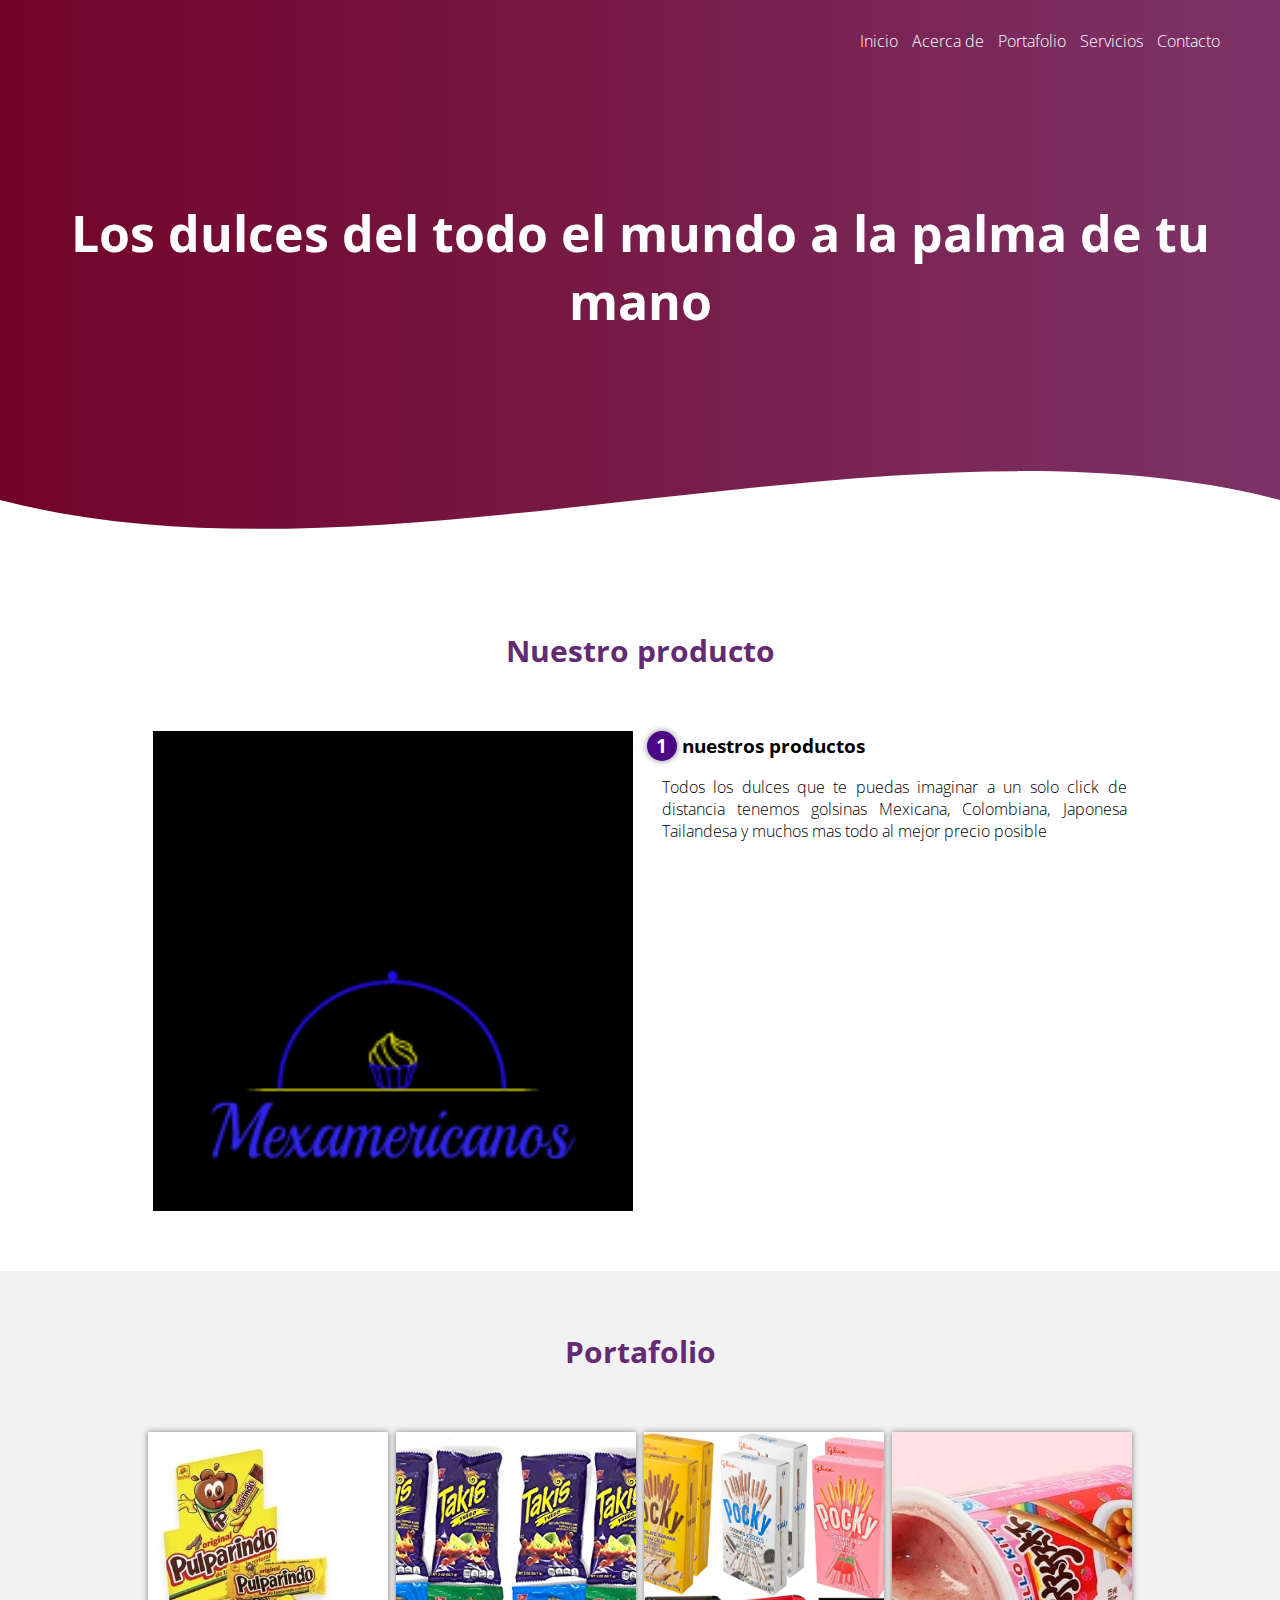
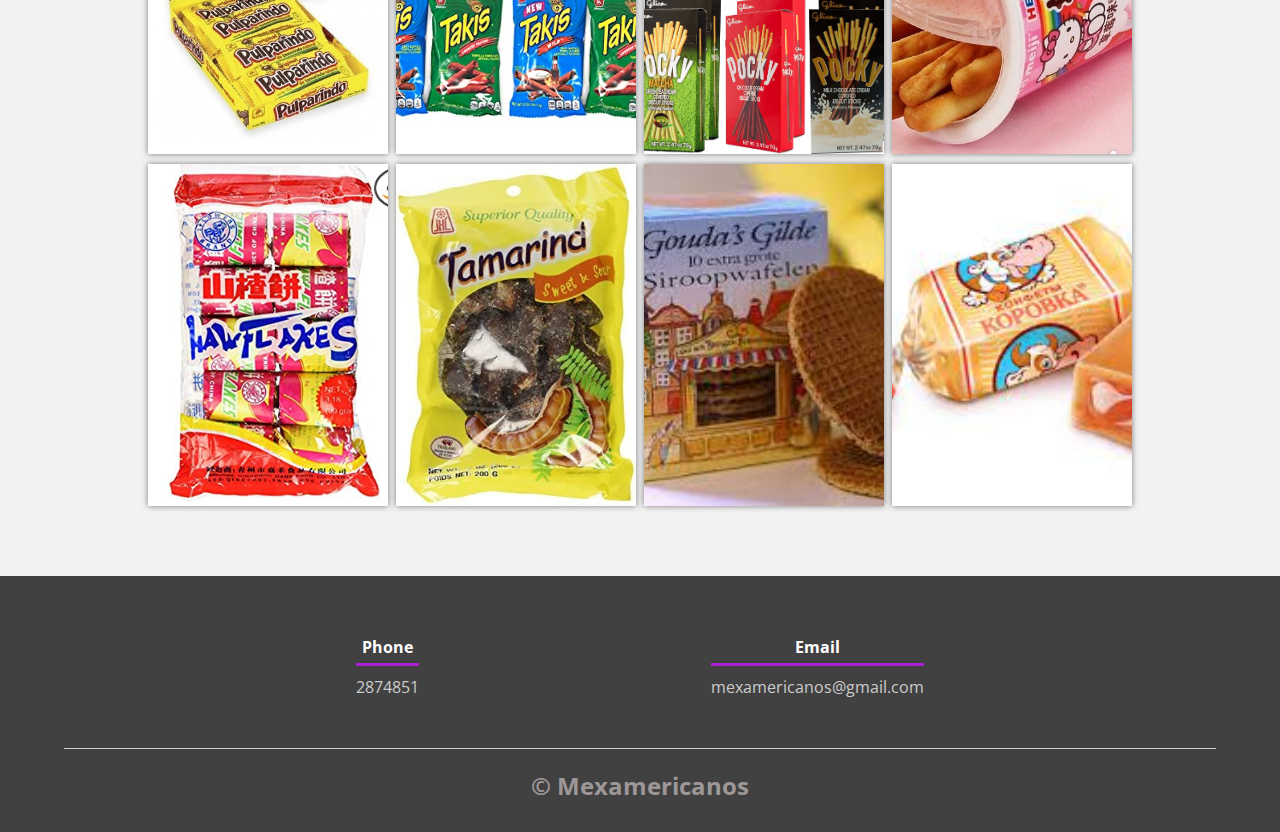
<file: index.html>
<!DOCTYPE html>
<html lang="es">

<head>
    <meta charset="UTF-8">
    <meta name="viewport" content="width=device-width, initial-scale=1.0">
    <meta http-equiv="X-UA-Compatible" content="ie=edge">
    <title>Los Mexamericanos</title>
    <link rel="shortcut icon" href="img/portada.png" type="image/x-icon">
    <link rel="stylesheet" href="css/estilos.css">
    <link href="https://fonts.googleapis.com/css?family=Open+Sans:300,400,700,800&display=swap" rel="stylesheet">
</head>

<body>
    <header>
        <nav>
            <a href="#">Inicio</a>
            <a href="#">Acerca de</a>
            <a href="Portafolio.html">Portafolio</a>
            <a href="#">Servicios</a>
            <a href="">Contacto</a>
        </nav>
        <section class="textos-header">
            <h1>Los dulces del todo el mundo a la palma de tu mano</h1>

        </section>
        <div class="wave" style="height: 150px; overflow: hidden;"><svg viewBox="0 0 500 150" preserveAspectRatio="none"
                style="height: 100%; width: 100%;">
                <path d="M0.00,49.98 C150.00,150.00 349.20,-50.00 500.00,49.98 L500.00,150.00 L0.00,150.00 Z"
                    style="stroke: none; fill: #fff;"></path>
            </svg></div>
    </header>
    <main>
        <section class="contenedor sobre-nosotros">
            <h2 class="titulo">Nuestro producto</h2>
            <div class="contenedor-sobre-nosotros">
                <img src="img/portada.png" alt="" class="imagen-about-us">
                <div class="contenido-textos">
                    <h3><span>1</span>nuestros productos</h3>
                    <p>Todos los dulces que te puedas imaginar a un solo click de distancia tenemos golsinas Mexicana, Colombiana, Japonesa
                        Tailandesa y muchos mas todo al mejor precio posible </p>

                </div>
            </div>
        </section>
        <section class="portafolio">
            <div class="contenedor">
                <h2 class="titulo">Portafolio</h2>
                <div class="galeria-port">
                    <div class="imagen-port">
                        <img src="img/img1.jpg" alt="">
                        <div  class="hover-galeria" >
                            <a href="factura.html">
                            <img src="img/icono1.png" alt="">
                              </a>
                            <p  >Nuestro trabajo</p>
                        </div>
                    </div>
                    <div class="imagen-port">
                        <img src="img/img2.jpg" alt="">
                        <div class="hover-galeria">
                            <a href="factura.html">
                            <img src="img/icono1.png" alt="">
                            </a>
                            <p>Nuestro trabajo</p>
                        </div>
                    </div>
                    <div class="imagen-port">
                        <img src="img/img3.jpg" alt="">
                        <div class="hover-galeria">
                            <a href="factura.html">
                            <img src="img/icono1.png" alt="">
                            </a>
                            <p>Nuestro trabajo</p>
                        </div>
                    </div>
                    <div class="imagen-port">
                        <img src="img/img4.jpg" alt="">
                        <div class="hover-galeria">
                            <a href="factura.html">
                            <img src="img/icono1.png" alt="">
                            </a>
                            <p>Nuestro trabajo</p>
                        </div>
                    </div>
                    <div class="imagen-port">
                        <img src="img/img5.jpg" alt="">
                        <div class="hover-galeria">
                            <a href="factura.html">
                            <img src="img/icono1.png" alt="">
                            </a>
                            <p>Nuestro trabajo</p>
                        </div>
                    </div>
                    <div class="imagen-port">
                        <img src="img/img6.jpg" alt="">
                        <div class="hover-galeria">
                            <a href="factura.html">
                            <img src="img/icono1.png" alt="">
                            </a>
                            <p>Nuestro trabajo</p>
                        </div>
                    </div>
                    <div class="imagen-port">
                        <img src="img/img7.jpg" alt="">
                        <div class="hover-galeria">
                            <a href="factura.html">
                            <img src="img/icono1.png" alt="">
                            </a>
                            <p>Nuestro trabajo</p>
                        </div>
                    </div>
                    <div class="imagen-port">
                        <img src="img/img8.jpg" alt="">
                        <div class="hover-galeria">
                            <a href="factura.html">
                            <img src="img/icono1.png" alt="">
                            </a>
                            <p>Nuestro trabajo</p>
                        </div>
                    </div>
                </div>
            </div>
        </section>

    </main>
    <footer>
        <div class="contenedor-footer">
            <div class="content-foo">
                <h4>Phone</h4>
                <p>2874851</p>
            </div>
            <div class="content-foo">
                <h4>Email</h4>
                <p>mexamericanos@gmail.com</p>
            </div>
             </div>
        <h2 class="titulo-final">&copy; Mexamericanos</h2>
    </footer>
</body>

</html>
</file>
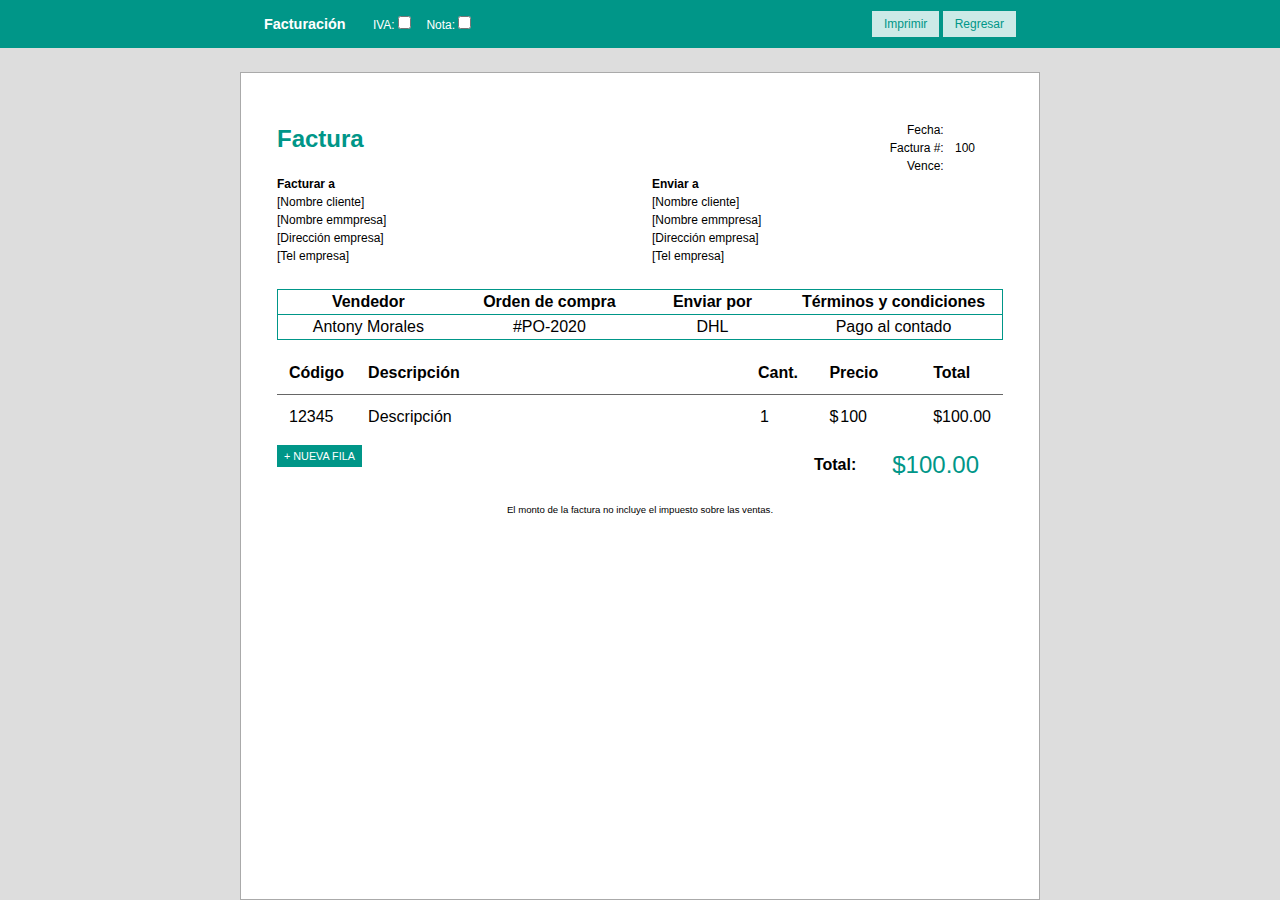
<file: factura.html>
<html>
    <head>
        <title>TODO supply a title</title>
        <meta charset="UTF-8">
        <meta name="viewport" content="width=device-width, initial-scale=1.0">
        <link href="css/main.css" rel="stylesheet" type="text/css"/>

    </head>
    <body>

    <body class="hidetax hidenote hidedate">
        <div class="control-bar">
            <div class="container">
                <div class="row">
                    <div class="col-2-4">
                        <div class="slogan">Facturación </div>

                        <label for="config_tax">IVA:
                            <input type="checkbox" id="config_tax">
                        </label>
                        <label for="config_tax_rate" class="taxrelated">Tasa:
                            <input type="text" id="config_tax_rate" value="13">%
                        </label>
                        <label for="config_note">Nota:
                            <input type="checkbox" id="config_note">
                        </label>

                    </div>
                    <div class="col-4 text-right">
                        <a href="javascript:window.print()">Imprimir</a>
                         <a href="Portafolio.html">Regresar</a>
                    </div><!--.col-->
                </div><!--.row-->
            </div><!--.container-->
        </div><!--.control-bar-->


    </header>


    <div class="row section">

        <div class="col-2">
            <h1 contenteditable="">Factura</h1>
        </div><!--.col-->

        <div class="col-2 text-right details">
            <p contenteditable="">
                Fecha: <input type="text" class="datePicker"><br>
                Factura #: <input type="text" value="100"><br>
                Vence: <input class="twoweeks" type="text">
            </p>
        </div><!--.col-->



        <div class="col-2">


            <p contenteditable="" class="client">
                <strong>Facturar a</strong><br>
                [Nombre cliente]<br>
                [Nombre emmpresa]<br>
                [Dirección empresa]<br>
                [Tel empresa]
            </p>
        </div><!--.col-->

        <div class="col-2">


            <p contenteditable="" class="client">
                <strong>Enviar a</strong><br>
                [Nombre cliente]<br>
                [Nombre emmpresa]<br>
                [Dirección empresa]<br>
                [Tel empresa]
            </p>
        </div><!--.col-->



    </div><!--.row-->

    <div class="row section" style="margin-top:-1rem">
        <div class="col-1">
            <table style="width:100%">
                <thead contenteditable="">
                    <tr class="invoice_detail">
                        <th width="25%" style="text-align">Vendedor</th>
                        <th width="25%">Orden de compra </th>
                        <th width="20%">Enviar por</th>
                        <th width="30%">Términos y condiciones</th>
                    </tr>
                </thead>
                <tbody contenteditable="">
                    <tr class="invoice_detail">
                        <td width="25%" style="text-align">Antony Morales</td>
                        <td width="25%">#PO-2020 </td>
                        <td width="20%">DHL</td>
                        <td width="30%">Pago al contado</td>
                    </tr>
                </tbody>
            </table>
        </div>

    </div><!--.row-->

    <div class="invoicelist-body">
        <table>
            <thead contenteditable="">
                <tr><th width="5%">Código</th>
                    <th width="60%">Descripción</th>

                    <th width="10%">Cant.</th>
                    <th width="15%">Precio</th>
                    <th class="taxrelated">IVA</th>
                    <th width="10%">Total</th>
                </tr></thead>
            <tbody>
                <tr>
                    <td width="5%"><a class="control removeRow" href="#">x</a> <span contenteditable="">12345</span></td>
                    <td width="60%"><span contenteditable="">Descripción</span></td>
                    <td class="amount"><input type="text" value="1"></td>
                    <td class="rate"><input type="text" value="100"></td>
                    <td class="tax taxrelated">11.39</td>
                    <td class="sum">100.00</td>
                </tr>
            </tbody>
        </table>
        <a class="control newRow" href="#">+ Nueva fila</a>
    </div><!--.invoice-body-->

    <div class="invoicelist-footer">
        <table contenteditable="">
            <tbody><tr class="taxrelated">
                    <td>IVA:</td>
                    <td id="total_tax">11.39</td>
                </tr>
                <tr>
                    <td><strong>Total:</strong></td>
                    <td id="total_price">100.00</td>
                </tr>
            </tbody></table>
    </div>

    <div class="note" contenteditable="">
        <h2>Nota:</h2>
    </div><!--.note-->

    <footer class="row">
        <div class="col-1 text-center">
            <p class="notaxrelated" contenteditable="">El monto de la factura no incluye el impuesto sobre las ventas.</p>

        </div>
    </footer>



</body></html>
</body>
</html>
</file>
<file: css/estilos.css>
* {
    margin: 0;
    padding: 0;
    box-sizing: border-box;
}

body {
    font-family: 'open sans';
}

.contenedor {
    padding: 60px 0;
    width: 90%;
    max-width: 1000px;
    margin: auto;
    overflow: hidden;
}

.titulo {
    color: #642a73;
    font-size: 30px;
    text-align: center;
    margin-bottom: 60px;
}

/* Header */

header {
    width: 100%;
    height: 600px;
    background: #bc4e9c;
    /* fallback for old browsers */
    background: -webkit-linear-gradient(to right, hsla(340, 95%, 50%, 0.459), hsla(317, 45%, 52%, 0.664)), url(../img/portada.png);
    /* Chrome 10-25, Safari 5.1-6 */
    background: linear-gradient(to right, hsla(340, 95%, 50%, 0.459), hsla(317, 45%, 52%, 0.664)), url(../img/portada.png);
    /* W3C, IE 10+/ Edge, Firefox 16+, Chrome 26+, Opera 12+, Safari 7+ */
    background-size: cover;
    background-attachment: fixed;
    position: relative;
}

nav{
    text-align: right;
    padding: 30px 50px 0 0;
}

nav > a{
    color:#fff;
    font-weight: 300;
    text-decoration: none;
    margin-right: 10px;
}

nav > a:hover{
    text-decoration: underline;
}

header .textos-header{
    display: flex;
    height: 430px;
    width: 100%;
    align-items: center;
    justify-content: center;
    flex-direction: column;
    text-align: center;
}

.textos-header h1{
    font-size: 50px;
    color:#fff;
}

.textos-header h2{
    font-size: 30px;
    font-weight: 300;
    color:#fff;
}

.wave{
    position: absolute;
    bottom: 0;
    width: 100%;
}

/* About us */

main .sobre-nosotros{
    padding: 30px 0 60px 0;
}
.contenedor-sobre-nosotros{
    display: flex;
    justify-content: space-evenly;
}

.imagen-about-us{
    width: 48%;
}

.sobre-nosotros .contenido-textos{
    width: 48%;
}

.contenido-textos h3{
    margin-bottom: 15px;
}

.contenido-textos h3 span{
    background: #4d0686;
    color: #fff;
    border-radius: 50%;
    display: inline-block;
    text-align: center;
    width: 30px;
    height: 30px;
    padding: 2px;
    box-shadow: 0 0 6px 0 rgba(0, 0, 0, .5);
    margin-right: 5px;
}

.contenido-textos p{
    padding: 0px 0px 30px 15px;
    font-weight: 300;
    text-align: justify;
}

/* Galeria */


.portafolio{
    background: #f2f2f2;
}

.galeria-port{
    display: flex;
    justify-content: space-evenly;
    flex-wrap: wrap;
}

.imagen-port{
    width: 24%;
    margin-bottom: 10px;
    overflow: hidden;
    position: relative;
    cursor: pointer;
    box-shadow: 0 0 6px 0 rgba(0, 0, 0, .5);
}

.imagen-port > img{
    width: 100%;
    height: 100%;
    object-fit: cover;
    display: block;
}

.hover-galeria{
    position: absolute;
    width: 100%;
    height: 100%;
    top: 0;
    transform: scale(0);
    background: hsla(273,91%,27%, 0.7);
    transition: transform .5s;
    display: flex;
    justify-content: center;
    align-items: center;
    flex-direction: column;
}

.hover-galeria img{
    width: 50px;
}

.hover-galeria p{
    color: #fff;
}

.imagen-port:hover .hover-galeria{
    transform: scale(1);
}

/* Clients */

.cards{
    display: flex;
    justify-content: space-evenly;
}

.cards .card{
    background: #4d0686;
    display: flex;
    width: 46%;
    height: 200px;
    align-items: center;
    justify-content: space-evenly;
    border-radius: 5px;
    box-shadow: 0 0 6px 0 rgba(0, 0, 0, 0.6);
}

.cards .card img{
    width: 100px;
    height: 100px;
    object-fit: cover;
    border: 3px solid #fff;
    border-radius: 50%;
    display: block;
}

.cards .card > .contenido-texto-card{
    width: 60%;
    color: #fff;
}

.cards .card > .contenido-texto-card p{
    font-weight: 300;
    padding-top: 5px;
}

/*  Our team */

.about-services{
    background: #f2f2f2;
    padding-bottom: 30px;
}


.servicio-cont{
    display:flex;
    justify-content: space-between;
    align-items: center;
}

.servicio-ind{
    width: 28%;
    text-align: center;
}

.servicio-ind img{
    width: 90%;
}

.servicio-ind h3{
    margin: 10px 0;
}

.servicio-ind p{
    font-weight: 300;
    text-align: justify;
}

/* footer */

footer{
    background: #414141;
    padding: 60px 0 30px 0;
    margin: auto;
    overflow: hidden;
}

.contenedor-footer{
    display: flex;
    width: 90%;
    justify-content: space-evenly;
    margin: auto;
    padding-bottom: 50px;
    border-bottom: 1px solid #ccc;
}

.content-foo{
    text-align: center;
}

.content-foo h4{
    color: #fff;
    border-bottom: 3px solid #af20d3;
    padding-bottom: 5px;
    margin-bottom: 10px;
}

.content-foo p{
    color: #ccc;
}

.titulo-final{
    text-align: center;
    font-size: 24px;
    margin: 20px 0 0 0;
    color: #9e9797;
}

@media screen and (max-width:900px){
    header{
        background-position: center;
    }

    .contenedor-sobre-nosotros{
        flex-direction: column;
        justify-content: center;
        align-items: center;
    }

    .sobre-nosotros .contenido-textos{
        width: 90%;
    }

    .imagen-about-us{
        width: 90%;
    }

    /* Galeria */

    .imagen-port{
        width: 44%;
    }

    /* Clientes */

    .cards{
        flex-direction: column;
        justify-content: center;
        align-items: center;
    }

    .cards .card{
        width: 90%;
    }

    .cards .card:first-child{
        margin-bottom: 30px;
    }

    /* servicios */

    .servicio-cont{
        justify-content: center;
        flex-direction: column;
    }

    .servicio-ind{
        width: 100%;
        text-align: center;
    }

    .servicio-ind:nth-child(1), .servicio-ind:nth-child(2){
        margin-bottom: 60px;
    }

    .servicio-ind img{
        width: 90%;
    }
}

@media screen and (max-width:500px){
    nav{
        text-align: center;
        padding: 30px 0 0 0;
    }

    nav > a{
        margin-right: 5px;
    }

    .textos-header h1{
        font-size: 35px;
    }

    .textos-header h2{
        font-size: 20px;
    }

    /* ABOUT US */

    .imagen-about-us{
        margin-bottom: 60px;
        width: 99%;
    }

    .sobre-nosotros .contenido-textos{
        width: 95%;
    }

    /* Galeria */

    .imagen-port{
        width: 95%;
    }

    /* Clients */

    .cards .card{
        height: 450px;
        display: flex;
        flex-direction: column;
        align-items: center;
    }

    .cards .card img{
        width: 90px;
        height: 90px;
    }

    /* Footer */

    .contenedor-footer{
        flex-direction: column;
        border: none;
    }

    .content-foo{
        margin-bottom: 20px;
        text-align: center;
    }

    .content-foo h4{
        border: none;
    }

    .content-foo p{
        color: #ccc;
        border-bottom: 1px solid #f2f2f2;
        padding-bottom: 20px;
    }

    .titulo-final{
        font-size: 20px;
    }
}
</file>
<file: css/main.css>
﻿/*! normalize.css v3.0.2 | MIT License | git.io/normalize */

html {
    font-family: sans-serif;
    -ms-text-size-adjust: 100%;
    -webkit-text-size-adjust: 100%
}

body {
    margin: 0
}

article,
aside,
details,
figcaption,
figure,
footer,
header,
hgroup,
main,
menu,
nav,
section,
summary {
    display: block
}

audio,
canvas,
progress,
video {
    display: inline-block;
    vertical-align: baseline
}

audio:not([controls]) {
    display: none;
    height: 0
}

[hidden],
template {
    display: none
}

a {
    background-color: transparent
}

a:active,
a:hover {
    outline: 0
}

abbr[title] {
    border-bottom: 1px dotted
}

b,
strong {
    font-weight: bold
}

dfn {
    font-style: italic
}

h1 {
    font-size: 2em;
    margin: 0.67em 0
}

mark {
    background: #ff0;
    color: #000
}

small {
    font-size: 80%
}

sub,
sup {
    font-size: 75%;
    line-height: 0;
    position: relative;
    vertical-align: baseline
}

sup {
    top: -0.5em
}

sub {
    bottom: -0.25em
}

img {
    border: 0
}

svg:not(:root) {
    overflow: hidden
}

figure {
    margin: 1em 40px
}

hr {
    -moz-box-sizing: content-box;
    box-sizing: content-box;
    height: 0
}

pre {
    overflow: auto
}

code,
kbd,
pre,
samp {
    font-family: monospace, monospace;
    font-size: 1em
}

button,
input,
optgroup,
select,
textarea {
    color: inherit;
    font: inherit;
    margin: 0
}

button {
    overflow: visible
}

button,
select {
    text-transform: none
}

button,
html input[type="button"],
input[type="reset"],
input[type="submit"] {
    -webkit-appearance: button;
    cursor: pointer
}

button[disabled],
html input[disabled] {
    cursor: default
}

button::-moz-focus-inner,
input::-moz-focus-inner {
    border: 0;
    padding: 0
}

input {
    line-height: normal
}

input[type="checkbox"],
input[type="radio"] {
    -moz-box-sizing: border-box;
    box-sizing: border-box;
    padding: 0
}

input[type="number"]::-webkit-inner-spin-button,
input[type="number"]::-webkit-outer-spin-button {
    height: auto
}

input[type="search"] {
    -webkit-appearance: textfield;
    -moz-box-sizing: content-box;
    box-sizing: content-box
}

input[type="search"]::-webkit-search-cancel-button,
input[type="search"]::-webkit-search-decoration {
    -webkit-appearance: none
}

fieldset {
    border: 1px solid #c0c0c0;
    margin: 0 2px;
    padding: 0.35em 0.625em 0.75em
}

legend {
    border: 0;
    padding: 0
}

textarea {
    overflow: auto
}

optgroup {
    font-weight: bold
}

table {
    border-collapse: collapse;
    border-spacing: 0
}

td,
th {
    padding: 0
}

html {
    font-size: 12px;
    line-height: 1.5;
    color: #000;
    background: #ddd;
    -moz-box-sizing: border-box;
    box-sizing: border-box
}

body {
    font-family: 'Helvetica Neue', Helvetica, Arial, sans-serif;
    margin: 6rem auto 0;
    max-width: 800px;
    background: white;
    border: 1px solid #aaa;
    padding: 2rem
}

.container {
    max-width: 800px;
    margin-left: auto;
    margin-right: auto;
    padding-left: 1rem;
    padding-right: 1rem
}

*,
*:before,
*:after {
    -moz-box-sizing: inherit;
    box-sizing: inherit
}

[contenteditable]:hover,
[contenteditable]:focus,
input:hover,
input:focus {
    background: rgba(241, 76, 76, 0.1);
    outline: 1px solid #009688
}

.group:after,
.row:after,
.invoicelist-footer:after {
    content: "";
    display: table;
    clear: both
}

a {
    color: #009688;
    text-decoration: none
}

p {
    margin: 0
}

.row {
    position: relative;
    display: block;
    width: 100%;
    font-size: 0
}

.col,
.logoholder,
.me,
.info,
.bank,
[class*="col-"] {
    vertical-align: top;
    display: inline-block;
    font-size: 1rem;
    padding: 0 1rem;
    min-height: 1px
}

.col-4 {
    width: 25%
}

.col-3 {
    width: 33.33%
}

.col-2 {
    width: 50%
}

.col-2-4 {
    width: 75%
}

.col-1 {
    width: 100%
}

.text-center {
    text-align: center
}

.text-right {
    text-align: right
}

.control-bar {
    position: fixed;
    top: 0;
    left: 0;
    right: 0;
    z-index: 100;
    background: #009688;
    color: white;
    line-height: 4rem;
    height: 4rem
}

.control-bar .slogan {
    font-weight: bold;
    font-size: 1.2rem;
    display: inline-block;
    margin-right: 2rem
}

.control-bar label {
    margin-right: 1rem
}

.control-bar a {
    margin: 0;
    padding: .5em 1em;
    background: rgba(255, 255, 255, 0.8)
}

.control-bar a:hover {
    background: #fff
}

.control-bar input {
    border: none;
    background: rgba(255, 255, 255, 0.2);
    padding: .5rem 0;
    max-width: 30px;
    text-align: center
}

.control-bar input:hover {
    background: rgba(255, 255, 255, 0.3)
}

.hidetax .taxrelated {
    display: none
}

.showtax .notaxrelated {
    display: none
}

.hidedate .daterelated {
    display: none
}

.showdate .notdaterelated {
    display: none
}

header {
    margin: 1rem 0 0;
    padding: 0 0 2rem 0;
    border-bottom: 3pt solid #009688
}

header p {
    font-size: .9rem
}

header a {
    color: #000
}

.logo {
    margin: 0 auto;
    width: auto;
    height: auto;
    border: none;
    fill: #009688
}

.logoholder {
    width: 14%
}

.me {
    width: 30%
}

.info {
    width: 30%
}

.bank {
    width: 26%
}

.section {
    margin: 2rem 0 0
}

.smallme {
    display: inline-block;
    text-transform: uppercase;
    margin: 0 0 2rem 0;
    font-size: .9rem
}

.client {
    margin: 0 0 3rem 0
}

h1 {
    margin: 0;
    padding: 0;
    font-size: 2rem;
    color: #009688
}

.details input {
    display: inline;
    margin: 0 0 0 .5rem;
    border: none;
    width: 50px;
    min-width: 0;
    background: transparent;
    text-align: left
}


.invoice_detail{
	border: solid 1px #009688;
	padding:10px;
	height:25px;
	text-align:center
}

.rate:before,
.price:before,
.sum:before,
.tax:before,
#total_price:before,
#total_tax:before {
    content: '$'
}

.invoicelist-body {
    margin: 1rem
}

.invoicelist-body table {
    width: 100%
}

.invoicelist-body thead {
    text-align: left;
    border-bottom: 1pt solid #666
}

.invoicelist-body td,
.invoicelist-body th {
    position: relative;
    padding: 1rem
}

.invoicelist-body tr:nth-child(even) {
    background: #ccc
}

.invoicelist-body tr:hover .removeRow {
    display: block
}

.invoicelist-body input {
    display: inline;
    margin: 0;
    border: none;
    width: 80%;
    min-width: 0;
    background: transparent;
    text-align: left
}

.invoicelist-body .control {
    display: inline-block;
    color: white;
    background: #009688;
    padding: 3px 7px;
    font-size: .9rem;
    text-transform: uppercase;
    cursor: pointer
}

.invoicelist-body .control:hover {
    background: #f36464
}

.invoicelist-body .newRow {
    margin: .5rem 0;
    float: left
}

.invoicelist-body .removeRow {
    display: none;
    position: absolute;
    top: .1rem;
    bottom: .1rem;
    left: -1.3rem;
    font-size: .7rem;
    border-radius: 3px 0 0 3px;
    padding: .5rem
}

.invoicelist-footer {
    margin: 1rem
}

.invoicelist-footer table {
    float: right;
    width: 25%
}

.invoicelist-footer table td {
    padding: 1rem 2rem 0 1rem;
    text-align: right
}

.invoicelist-footer table tr:nth-child(2) td {
    padding-top: 0
}

.invoicelist-footer table #total_price {
    font-size: 2rem;
    color: #009688
}

.note {
    margin: 1rem
}

.hidenote .note {
    display: none
}

.note h2 {
    margin: 0;
    font-size: 1rem;
    font-weight: bold
}

footer {
    display: block;
    margin: 1rem 0;
    padding: 1rem 0 0
}

footer p {
    font-size: .8rem
}

@media print {
    html {
        margin: 0;
        padding: 0;
        background: #fff
    }
    body {
        width: 100%;
        border: none;
        background: #fff;
        color: #000;
        margin: 0;
        padding: 0
    }
    .control,
    .control-bar {
        display: none !important
    }
    [contenteditable]:hover,
    [contenteditable]:focus {
        outline: none
    }
}


/*# sourceMappingURL=main.css.map */
</file>
